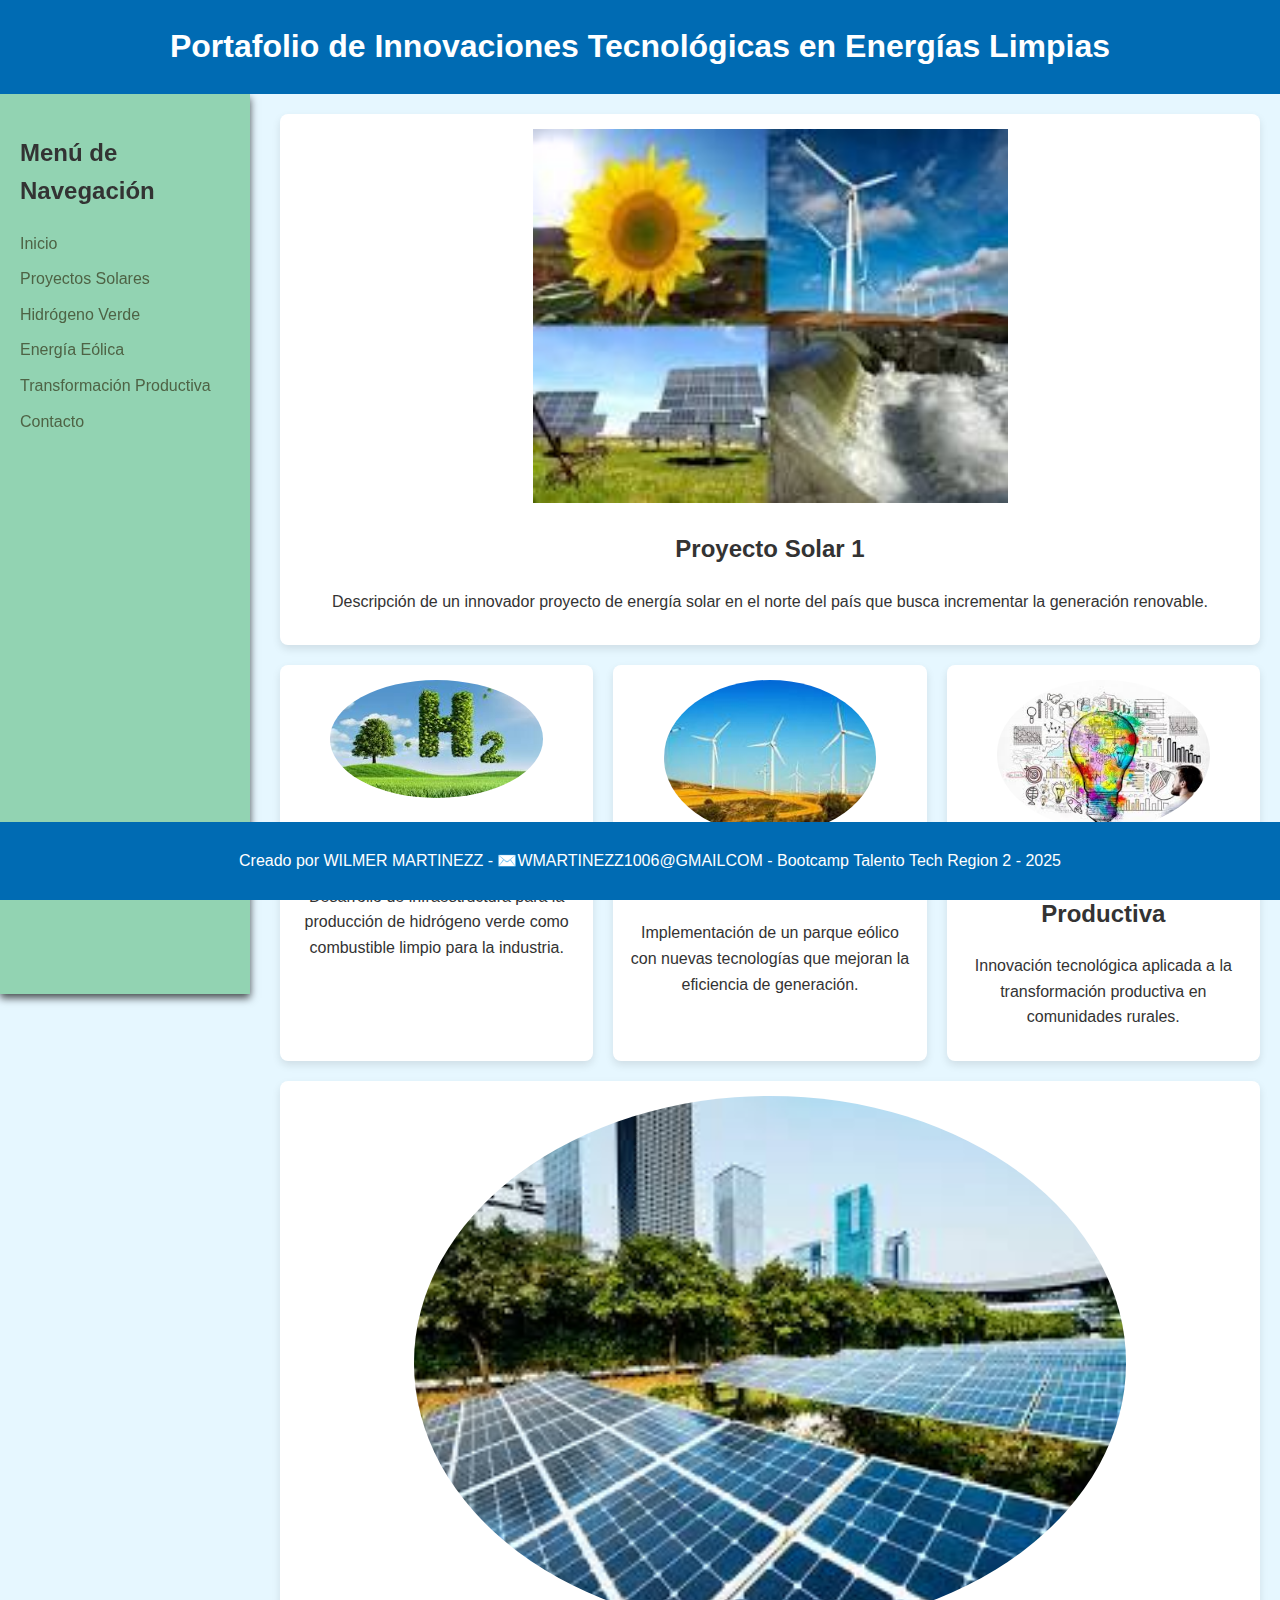
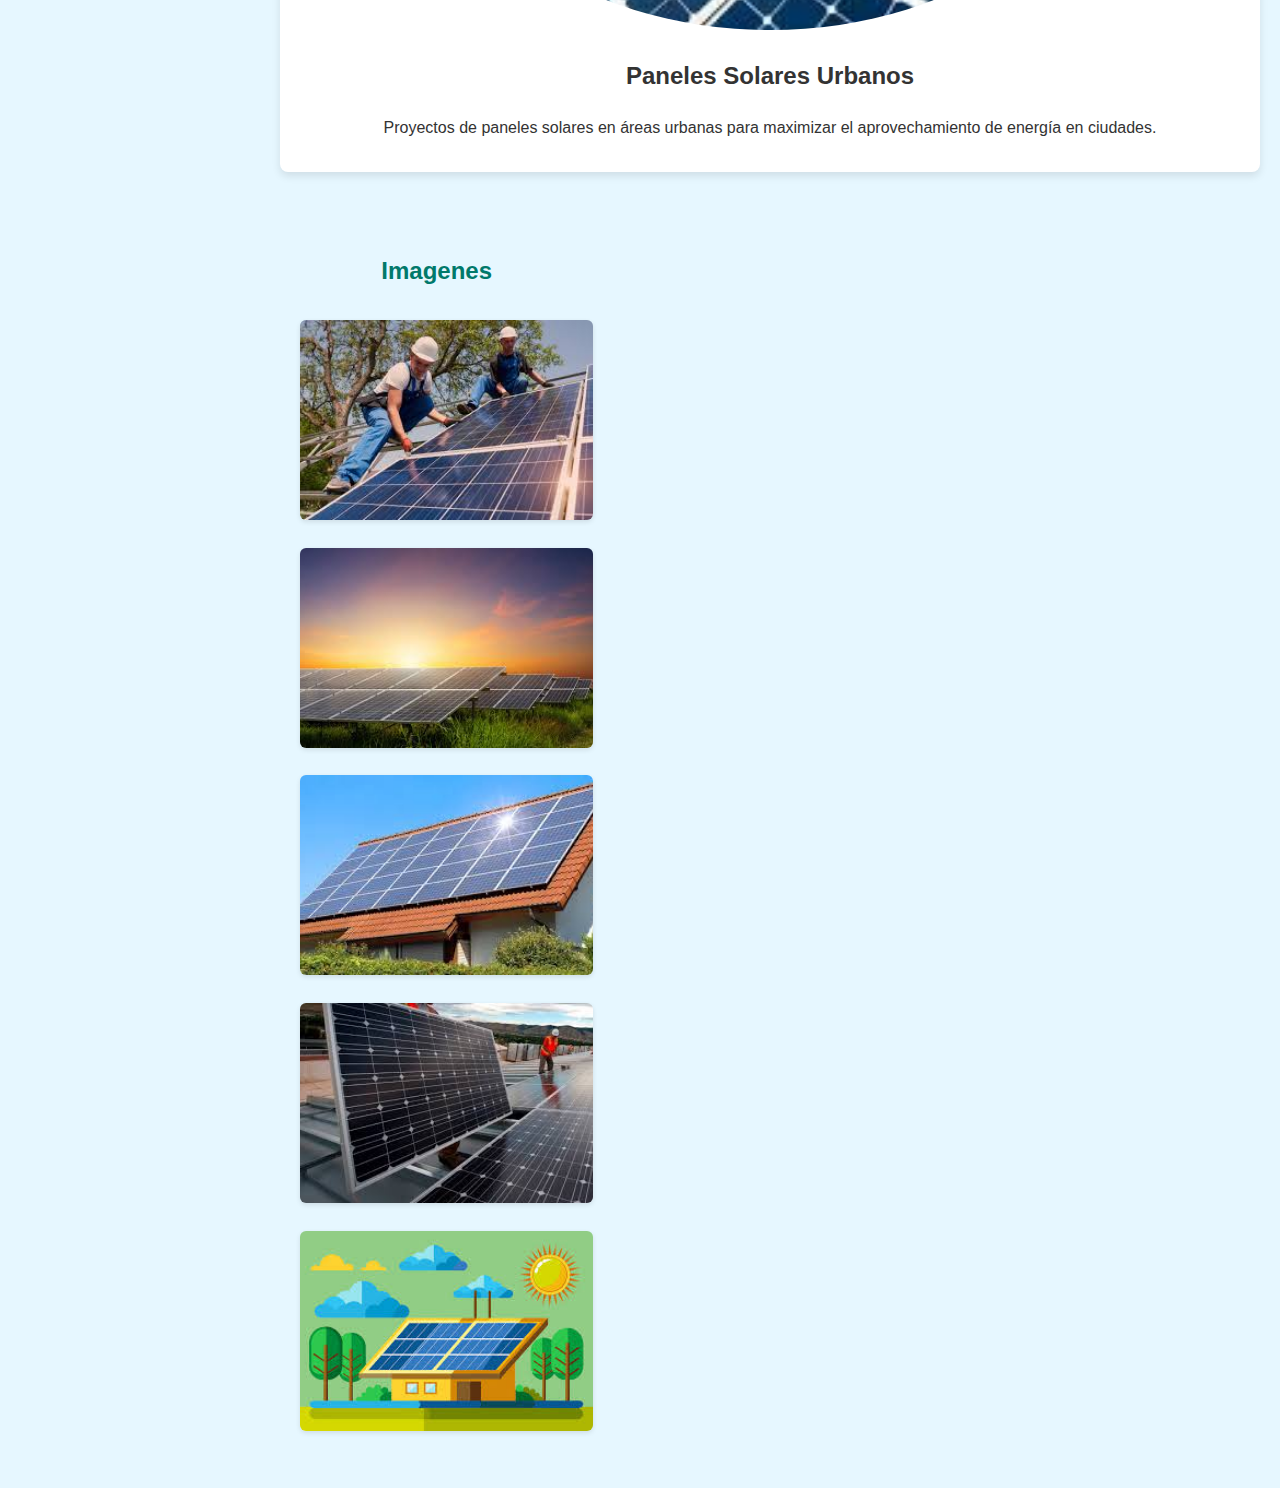
<file: index.html>
<!DOCTYPE html>
<html lang="es">

<head>
    <meta charset="UTF-8">
    <meta name="viewport" content="width=device-width, initial-scale=1.0">
    <title>Portafolio de Innovaciones Tecnológicas - Energías Limpias</title>
    <link rel="stylesheet" href="css/styles.css">
</head>

<body>
    <header class="header">
        <h1>Portafolio de Innovaciones Tecnológicas en Energías Limpias</h1>
    </header>

    <div class="layout-grid">
        <aside class="sidebar">
            <h2>Menú de Navegación</h2>
            <ul>
                <li><a href="#">Inicio</a></li>
                <li><a href="#">Proyectos Solares</a></li>
                <li><a href="#">Hidrógeno Verde</a></li>
                <li><a href="#">Energía Eólica</a></li>
                <li><a href="#">Transformación Productiva</a></li>
                <li><a href="#">Contacto</a></li>
            </ul>
        </aside>
    
        <main class="portafolio">
            <section class="item">
                <img src="img/descarga (2).jpg" alt="">
                <h2>Proyecto Solar 1</h2>
                <p>Descripción de un innovador proyecto de energía solar en el norte del país que busca incrementar la generación renovable.</p>
            </section>
            <section class="item">
                <img src="img/idrogeno_verde.jpg" alt="" class="imagen-circular">
                <h2>Hidrógeno Verde</h2>
                <p>Desarrollo de infraestructura para la producción de hidrógeno verde como combustible limpio para la industria.</p>
            </section>
            <section class="item">
                <img src="img/Parque_Eólico_Innovador.jpg" alt="" class="imagen-circular">
                <h2>Parque Eólico Innovador</h2>
                <p>Implementación de un parque eólico con nuevas tecnologías que mejoran la eficiencia de generación.</p>
            </section>
            <section class="item">
                <img src="img/Transformación_Productiva.jpg" alt="" class="imagen-circular">
                <h2>Transformación Productiva</h2>
                <p>Innovación tecnológica aplicada a la transformación productiva en comunidades rurales.</p>
            </section>
            <section class="item">
                <img src="img/Paneles_Solares _Urbanos.jpg" alt="" class="imagen-circular">
                <h2>Paneles Solares Urbanos</h2>
                <p>Proyectos de paneles solares en áreas urbanas para maximizar el aprovechamiento de energía en ciudades.</p>
            </section>
            <section class="galeria"> 
                <h2>Imagenes</h2>
                <img src="img/paneles1.jpg" alt="">
                <img src="img/panel2.jpg" alt="">
                <img src="img/panel3.jpg" alt="">
                <img src="img/panel4.jpg" alt="">
                <img src="img/panel5.jpg" alt="">

            </section>
        </main>
    </div>

    <footer class="footer">
        <p>Creado por WILMER MARTINEZZ - ✉️<a href="mailto:WMARTINEZZ1006@GMAILCOM" class="correo">WMARTINEZZ1006@GMAILCOM</a> - Bootcamp Talento Tech Region 2 - 2025</p>
    </footer>
</body>

</html>
</file>
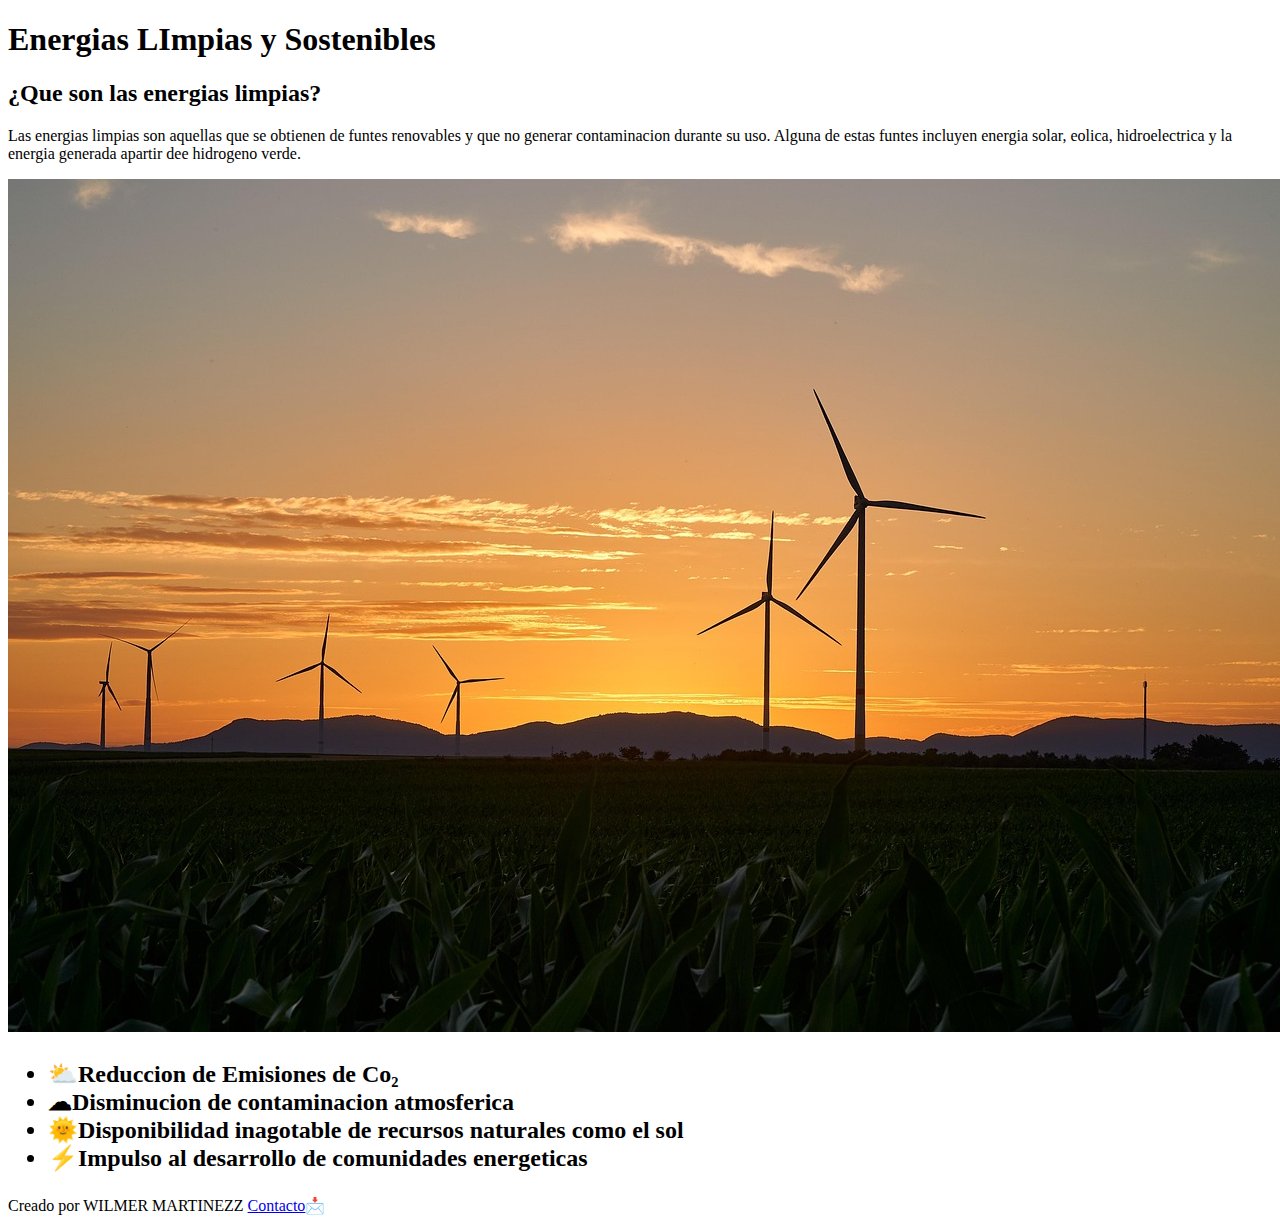
<file: proyecto1_retos/index.html>
<!DOCTYPE html>
<html lang="es">
<head>
    <meta charset="UTF-8">
    <meta name="viewport" content="width=device-width, initial-scale=1.0">
    <title>Energias Limpias</title>
</head>
<body>
    
    <head>
        <h1>Energias LImpias y Sostenibles</h1>
    </head>
    <main>
        <section>
            <h2>¿Que son las energias limpias?</h2>
            <p>Las energias limpias son aquellas que se obtienen de funtes renovables y que no generar contaminacion durante su uso. Alguna de estas funtes incluyen energia solar, eolica, hidroelectrica y la energia generada apartir dee hidrogeno verde.</p>

            <img src="Imagenes/imagen1.jpg" alt="">

        </section>
           
        <section>
             <h2>
                <ul>
                    <li>⛅Reduccion de Emisiones de Co₂</li>
                    <li>☁Disminucion de contaminacion atmosferica</li>
                    <li>🌞Disponibilidad inagotable de recursos naturales como el sol</li>
                    <li>⚡Impulso al desarrollo de comunidades energeticas</li>
                </ul>
            </h2>     

        </section>
    </main>
    <footer>
        <p>
            Creado por WILMER MARTINEZZ
            <a href="google.com">Contacto</a>📩
        </p>
    </footer>
</body>
</html>
</file>
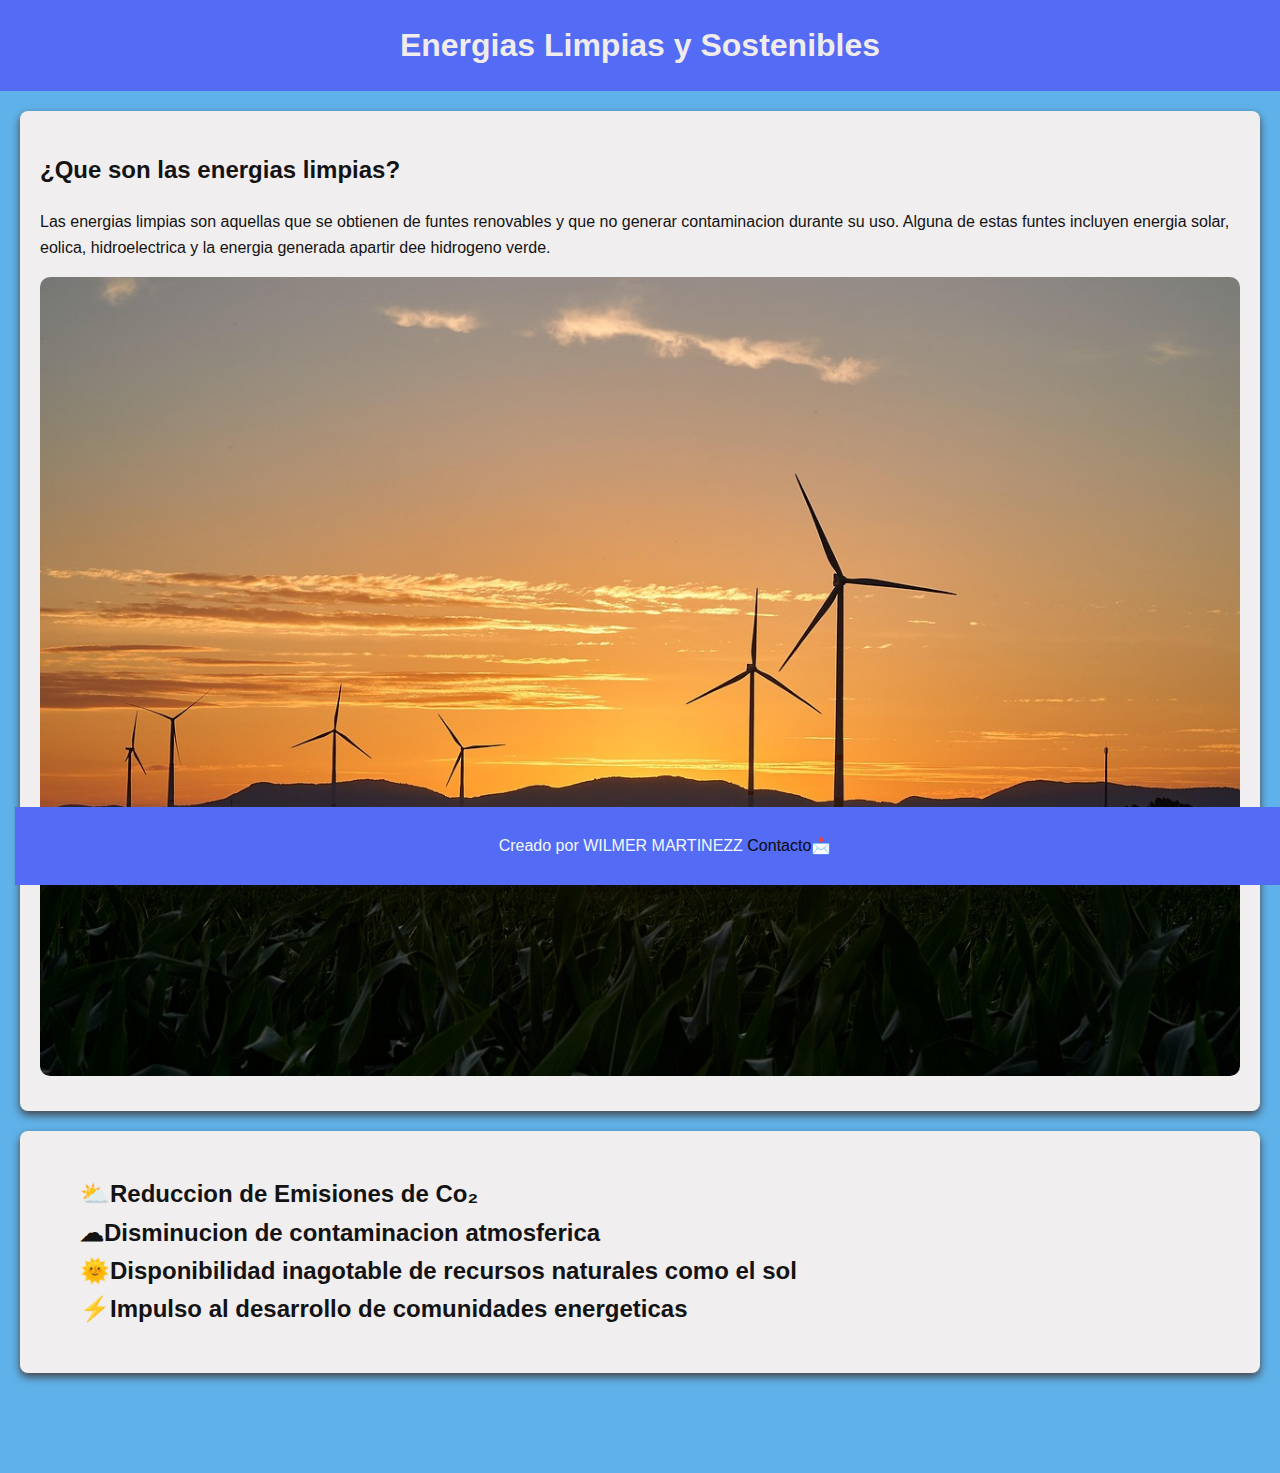
<file: proyecto2_retos/index.html>
<!DOCTYPE html>
<html lang="es">
<head>
    <meta charset="UTF-8">
    <meta name="viewport" content="width=device-width, initial-scale=1.0">
    <link rel="stylesheet" href="CSS/styles.css">
    <title>Energias Limpias</title>
</head>
<body>
    
    <header>
        <h1>Energias Limpias y Sostenibles</h1>
    </header>
    <main>
        <section>
            <h2>¿Que son las energias limpias?</h2>
            <p>Las energias limpias son aquellas que se obtienen de funtes renovables y que no generar contaminacion durante su uso. Alguna de estas funtes incluyen energia solar, eolica, hidroelectrica y la energia generada apartir dee hidrogeno verde.</p>

            <img src="Imagenes/imagen1.jpg" alt="">

        </section>
           
        <section>
            <h2>
                <ul>
                    <li>⛅Reduccion de Emisiones de Co₂</li>
                    <li>☁Disminucion de contaminacion atmosferica</li>
                    <li>🌞Disponibilidad inagotable de recursos naturales como el sol</li>
                    <li>⚡Impulso al desarrollo de comunidades energeticas</li>
                </ul>
            </h2>     

        </section>
    </main>
    <footer>
        <p>
            Creado por WILMER MARTINEZZ
            <a href="wmartinezz1006@gmail.com" class="email">Contacto</a>📩
        </p>
    </footer>
</body>
</html>
</file>
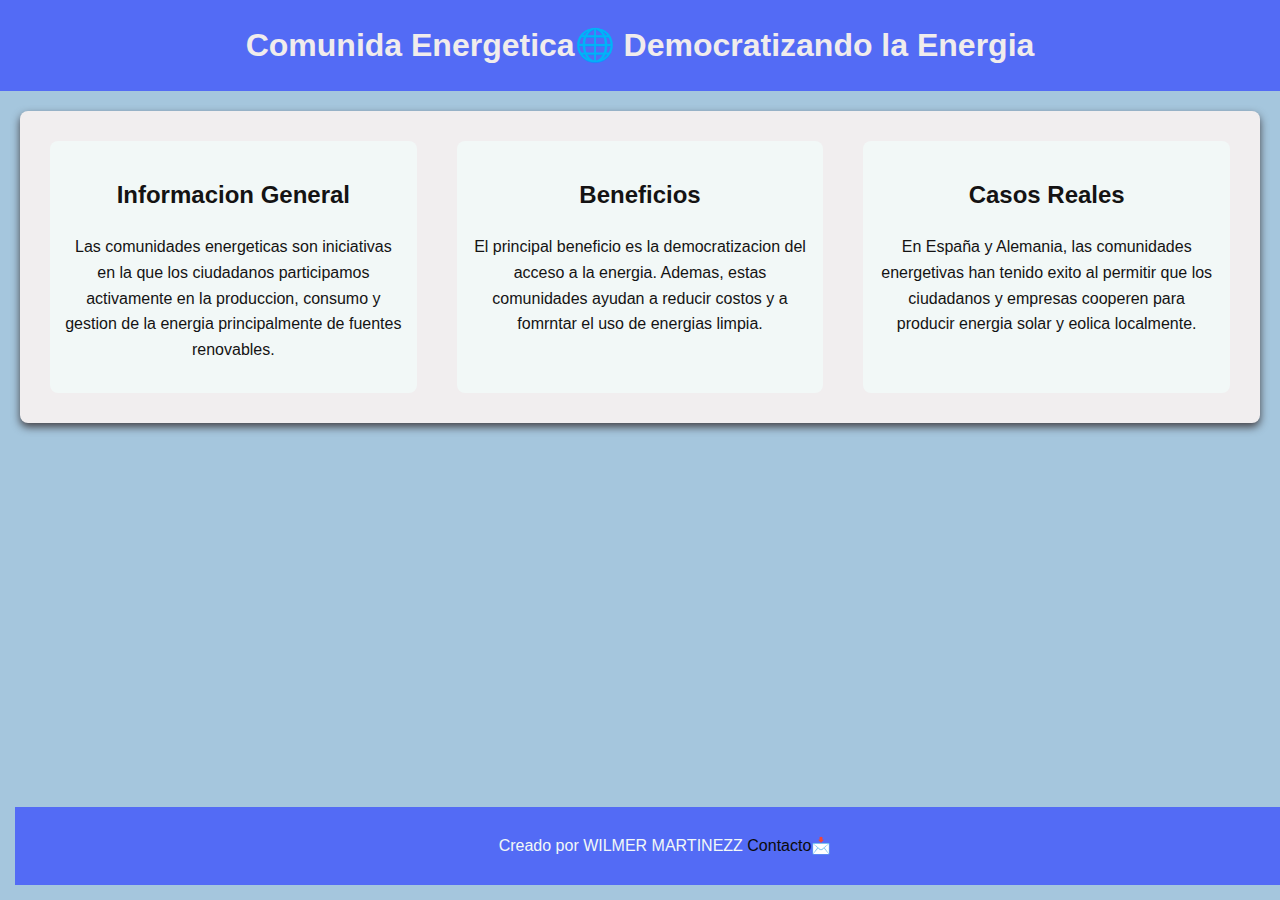
<file: proyecto3_retos/index.html>
<!DOCTYPE html>
<html lang="en">
<head>
    <meta charset="UTF-8">
    <meta name="viewport" content="width=device-width, initial-scale=1.0">
    <link rel="stylesheet" href="CSS/styles.css">
    <title>Comunidades Energeticas</title>
</head>
<body>
    <header>
        <h1>Comunida Energetica🌐 Democratizando la Energia</h1>
    </header>

    <main>
        <SEction class="flex-container">
            <div class="flex-item">
                <h2>
                    Informacion General
                </h2>
                <p>Las comunidades energeticas son iniciativas en la que los ciudadanos participamos activamente en la produccion, consumo y gestion de la energia principalmente de fuentes renovables.</p>
            </div>
            <div class="flex-item">
                <h2>
                    Beneficios
                </h2>
                <p>El principal beneficio es la democratizacion del acceso a la energia. Ademas, estas comunidades ayudan a reducir costos y a fomrntar el uso de energias limpia.</p>
            </div>
            <div class="flex-item">
                <h2>
                    Casos Reales
                </h2>
                <p>En España y Alemania, las comunidades energetivas han tenido exito al permitir que los ciudadanos y empresas cooperen para producir energia solar y eolica localmente.</p>
            </div>
        </SEction>
    </main>

    <footer>
         <p>
            Creado por WILMER MARTINEZZ
            <a href="mailto:wmartinezz1006@gmail.com" class="email">Contacto</a>📩
        </p>
    </footer>
</body>
</html>
</file>
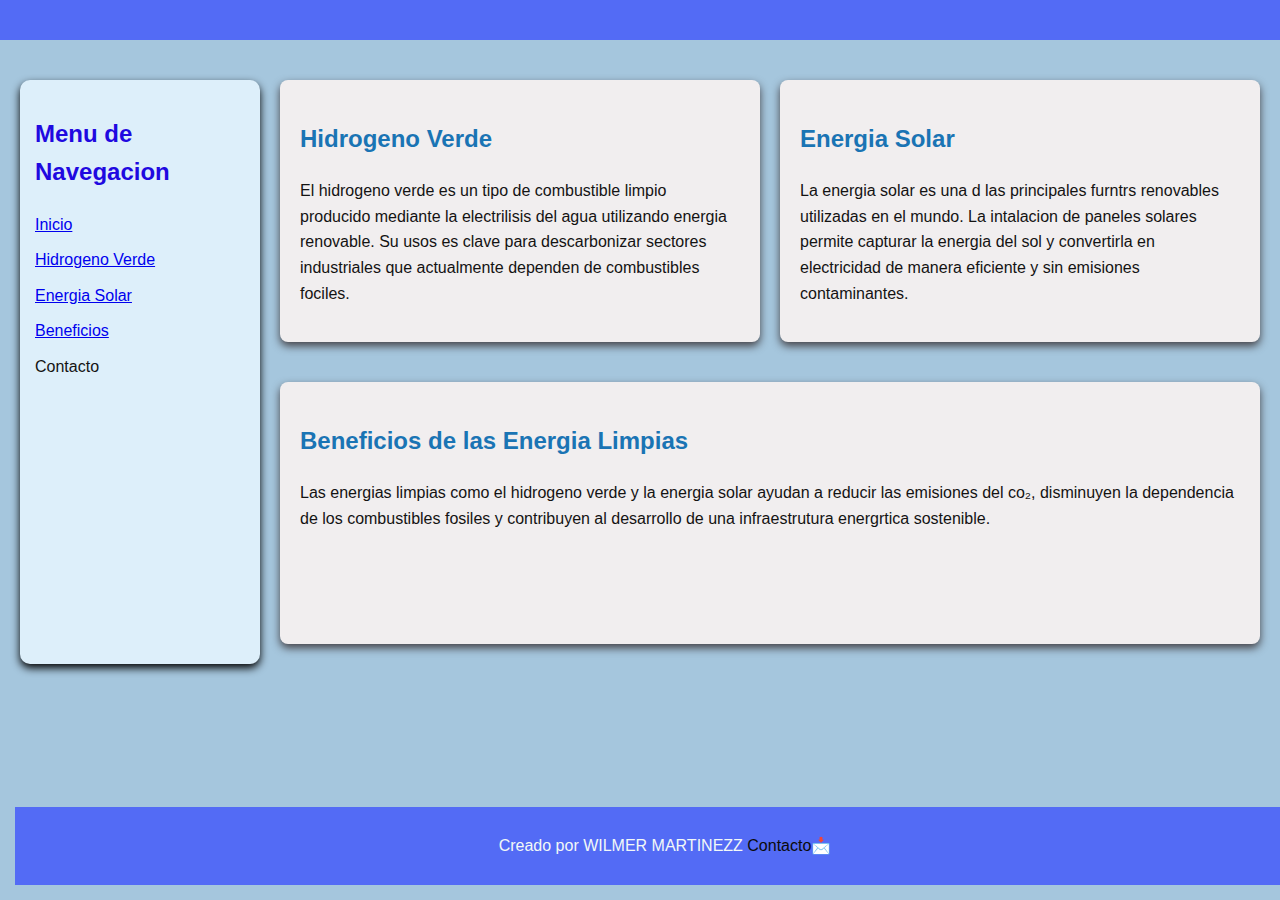
<file: proyecto4_retos/index.html>
<!DOCTYPE html>
<html lang="en">
<head>
    <meta charset="UTF-8">
    <meta name="viewport" content="width=device-width, initial-scale=1.0">
    <link rel="stylesheet" href="CSS/styles.css">
    <title>Document</title>
</head>
<body>
    <header class="header"></header>
    <div class="layout-grid">
        <aside class="sidebar">
            <h2>Menu de Navegacion</h2>
            <ul>
               <li><a href="#">Inicio</a></li>
               <li><a href="#">Hidrogeno Verde</a></li>
               <li><a href="#">Energia Solar</a></li>
               <li><a href="#">Beneficios</a></li>
               <li><a href="#"></a>Contacto</li>
            </ul>
        </aside>
        <section class="contenido1">
            <h2>Hidrogeno Verde</h2>
            <p>El hidrogeno verde es un tipo de combustible limpio producido mediante la electrilisis del agua utilizando energia renovable. Su usos es clave para descarbonizar sectores industriales que actualmente dependen de combustibles fociles.</p>
        </section>
        <section class="contenido2">
            <h2>Energia Solar</h2>
            <p>La energia solar es una d las principales furntrs renovables utilizadas en el mundo. La intalacion de paneles solares permite capturar la energia del sol y convertirla en electricidad de manera eficiente y sin emisiones contaminantes.</p>
        </section>
        <section class="contenido3">
            <h2>Beneficios de las Energia Limpias</h2>
            <p>Las energias limpias como el hidrogeno verde y la energia solar ayudan a reducir las emisiones del co₂, disminuyen la dependencia de los combustibles fosiles y contribuyen al desarrollo de una infraestrutura energrtica sostenible.</p>
        </section>
    </div>
     <footer>
         <p>
            Creado por WILMER MARTINEZZ
            <a href="mailto:wmartinezz1006@gmail.com" class="email">Contacto</a>📩
        </p>
    </footer>
</body>
</html>
</file>
<file: css/styles.css>
body {
    font-family: Arial, sans-serif;
    background-color: #e6f7ff;
    color: #333;
    line-height: 1.6;
    margin: 0;
    padding: 0;
    display: grid;
    min-height: auto;
    grid-template-rows: auto 1fr auto;
}

.header {
    background-color: #006bb3;
    position: relative;
    /* position: sticky; */
    color: white;
    /* padding: 25px; */
    text-align: center;
    top: 0;
    left: 0;
    width: auto;
    z-index: 1;
}

.layout-grid {
    display: grid;
    grid-template-columns: 280px 1fr;
    gap: 0px;
    padding: 0px;
    height: 100vh;
}

.sidebar {
    background: #92d3b2;
    padding: 20px;
    box-shadow: 0 4px 8px rgba(0, 0, 0, 0.7);
    box-sizing: border-box; /* ATENCION A ESTA PROPIEDAD */
    position: sticky;
    top: 0;
    bottom: 0;
    left: 0;
    height: 100vh;
    width: 250px;
}

.sidebar ul {
    list-style-type: none;
    padding-left: 0;
}

.sidebar ul li {
    margin-bottom: 10px;
}

.sidebar ul li a {
    text-decoration: none;
    color: #4e6345;
    transition: color 0.3s;
}

.sidebar ul li a:hover {
    color: #dbfdcd;
    font-weight:bold;
    transition: color 0.6s;
}

.portafolio {
    display: grid;
    gap: 20px;
    margin-right: 20px;
    margin-bottom: 100px;
    margin-top: 20px;
    grid-template-columns: repeat(3, 1fr);
    grid-template-areas:
        "item1 item1 item1"
        "item2 item3 item4"
        "item5 item5 item5";
    grid-auto-rows: auto;
}

.item:nth-child(1) { grid-area: item1; }
.item:nth-child(2) { grid-area: item2; }
.item:nth-child(3) { grid-area: item3; }
.item:nth-child(4) { grid-area: item4; }
.item:nth-child(5) { grid-area: item5; 
                    /*margin-bottom: 80px;*/}

.item {
    background-color: #ffffff;
    border-radius: 8px;
    padding: 15px;
    box-shadow: 0 4px 8px rgba(0, 0, 0, 0.1);
    text-align: center;
}

.footer {
    background-color: #006bb3;
    color: white;
    text-align: center;
    padding: 10px;
    width: 100%;
    position: fixed;
    bottom: 0;
    left: 0;
}

.correo {
    text-decoration: none;
    color: #fff;
    font-stretch: condensed;
}

img{
    width: 50%;
}

.imagen-circular{
    border-radius: 50%;
    box-shadow: #333;
    width: 75%;
}

.galeria {
    margin: 30px 0;
    padding: 10px;
}

.galeria h2 {
    text-align: center;
    margin-bottom: 20px;
    color: #00796b;
}

/* Estilos de la galería de imágenes */
.galeria img {
    width: 100%;
    max-width: 300px;
    height: 200px;
    object-fit: cover;
    border-radius: 6px;
    margin: 10px;
    box-shadow: 0 2px 5px rgba(0,0,0,0.1);
    transition: transform 0.3s ease;
}

.galeria img:hover {
    transform: scale(1.05);
}

/* Contenedor para que sea responsive */
.galeria {
    
    flex-wrap: wrap;
    justify-content: center;
    gap: 15px;
}
</file>
<file: proyecto2_retos/CSS/styles.css>
body{
    font-family: Arial, Helvetica, sans-serif;
    background-color:#5fb2e9;
    color: #141313;
    line-height: 1.6;
    margin: 0%;
    padding: 0%;
}

header{
    background-color: #536bf5;
    color: rgb(240, 236, 236);
    padding: 20px;
    text-align: center;
}

h1{
    margin: 0;
}
main{
    padding: 20px;
    margin-bottom: 60px;
}

section{
    background-color: rgb(241, 238, 239);
    border-radius: 8px;
    padding: 20px;
    box-shadow:0 4px 8px 0 rgb(68, 66, 71);
    margin-bottom: 20px;
}

img{
    max-width: 100%;
    height: auto;
    border-radius: 10px;
    display: block;
    margin: 15px auto;
}

ul{
    list-style: none;
}

footer{
    background-color: #536bf5;
    color: #f2f8f7;
    text-align: center;
    padding: 10px;
    position: fixed;
    bottom: 0;
    width: 100%;
    margin: 15px;
}

.email{
    color: #0a0a0a;
    text-decoration: none;

}
</file>
<file: proyecto3_retos/CSS/styles.css>
body{
    font-family: Arial, Helvetica, sans-serif;
    background-color:#a5c6dd;
    color: #141313;
    line-height: 1.6;
    margin: 0%;
    padding: 0%;
}

header{
    background-color: #536bf5;
    color: rgb(240, 236, 236);
    padding: 20px;
    text-align: center;
}

h1{
    margin: 0;
}
main{
    padding: 20px;
    margin-bottom: 60px;
}

section{
    background-color: rgb(241, 238, 239);
    border-radius: 8px;
    padding: 20px;
    box-shadow:0 4px 8px 0 rgb(68, 66, 71);
    margin-bottom: 20px;
}

img{
    max-width: 100%;
    height: auto;
    border-radius: 10px;
    display: block;
   
}

ul{
    list-style: none;
}

footer{
    background-color: #536bf5;
    color: #f2f8f7;
    text-align: center;
    padding: 10px;
    position: fixed;
    bottom: 0;
    width: 100%;
    margin: 15px;
}

.email{
    color: #0a0a0a;
    text-decoration: none;

}

.flex-container{
    display: flex;
    flex-direction: row;
    justify-content: space-around;
    gap: 20px;
    flex-wrap: wrap;
}

.flex-item{
    flex: 1;
    min-width: 250px;
    background-color: #f2f8f7;
    border-radius: 8px;
    padding: 15px;
    box-shadow: #574e4e;
    margin: 10px;
    text-align: center;
}
</file>
<file: proyecto4_retos/CSS/styles.css>
body{
    font-family: Arial, Helvetica, sans-serif;
    background-color:#a5c6dd;
    color: #141313;
    line-height: 1.6;
    margin: 0%;
    padding: 0%;
}

header{
    grid-area: header;
    background-color: #536bf5;
    color: rgb(240, 236, 236);
    padding: 20px;
    text-align: center;
}

h1{
    margin: 0;
}

h2{
    color: #1a74b4;
}

.layout-grid{
    display: grid;
    grid-template-columns: 1fr 2fr 2fr;
    grid-template-rows: auto 1fr 1fr auto;
    gap: 20px;
    padding: 20px;
    grid-template-areas:
        "header header header"
        "sidebar contenido1 contenido2"
        "sidebar contenido3 contenido3"
        "footer footer footer";
}

.sidebar{
    grid-area: sidebar;
    background-color: #ddeffa;
    padding: 15px;
    border-radius: 10px;
    box-shadow: 0 4px 8px rgba(0, 0, 0.2);
}

.sidebar h2 {
    color: #1f09e0;
}

.sidebar ul{
    list-style-type: none;
    padding-left: 0%;
}

.sidebar ul li{
    margin-bottom: 10px;
}

.sidebarul li a{
    text-decoration: none;
    color: #333;
    transition: color o.4s;
}

.sidebar ul li a:hover{
    color: #fff;
}

.contenido1 .contenido2 .contenido3{
    background-color: #fff;
    padding: 15px;
    border-radius: 8px;
    box-shadow: 0 4px 8px rgba(0, 0, 0.2);
}

.contenido1{
    grid-area: contenido1;
}

.contenido2{
    grid-area: contenido2;
}

.contenido3{
    grid-area: contenido3;
}

main{
    padding: 20px;
    margin-bottom: 60px;
}

section{
    background-color: rgb(241, 238, 239);
    border-radius: 8px;
    padding: 20px;
    box-shadow:0 4px 8px 0 rgb(68, 66, 71);
    margin-bottom: 20px;
}

img{
    max-width: 100%;
    height: auto;
    border-radius: 10px;
    display: block;
   
}

ul{
    list-style: none;
}

footer{
    background-color: #536bf5;
    color: #f2f8f7;
    text-align: center;
    padding: 10px;
    position: fixed;
    bottom: 0;
    width: 100%;
    margin: 15px;
}

.email{
    color: #0a0a0a;
    text-decoration: none;

}

.flex-container{
    display: flex;
    flex-direction: row;
    justify-content: space-around;
    gap: 20px;
    flex-wrap: wrap;
}

.flex-item{
    flex: 1;
    min-width: 250px;
    background-color: #f2f8f7;
    border-radius: 8px;
    padding: 15px;
    box-shadow: #574e4e;
    margin: 10px;
    text-align: center;
}


@media (max-whith: 768px){
    .layout-grid{
        grid-template-areas:
        "header"
        "sidebar"
        "contenido1"
        "contenido2"
        "contenido3"
        "footer";
        grid-template-columns: 1fr;
    }
}
</file>
